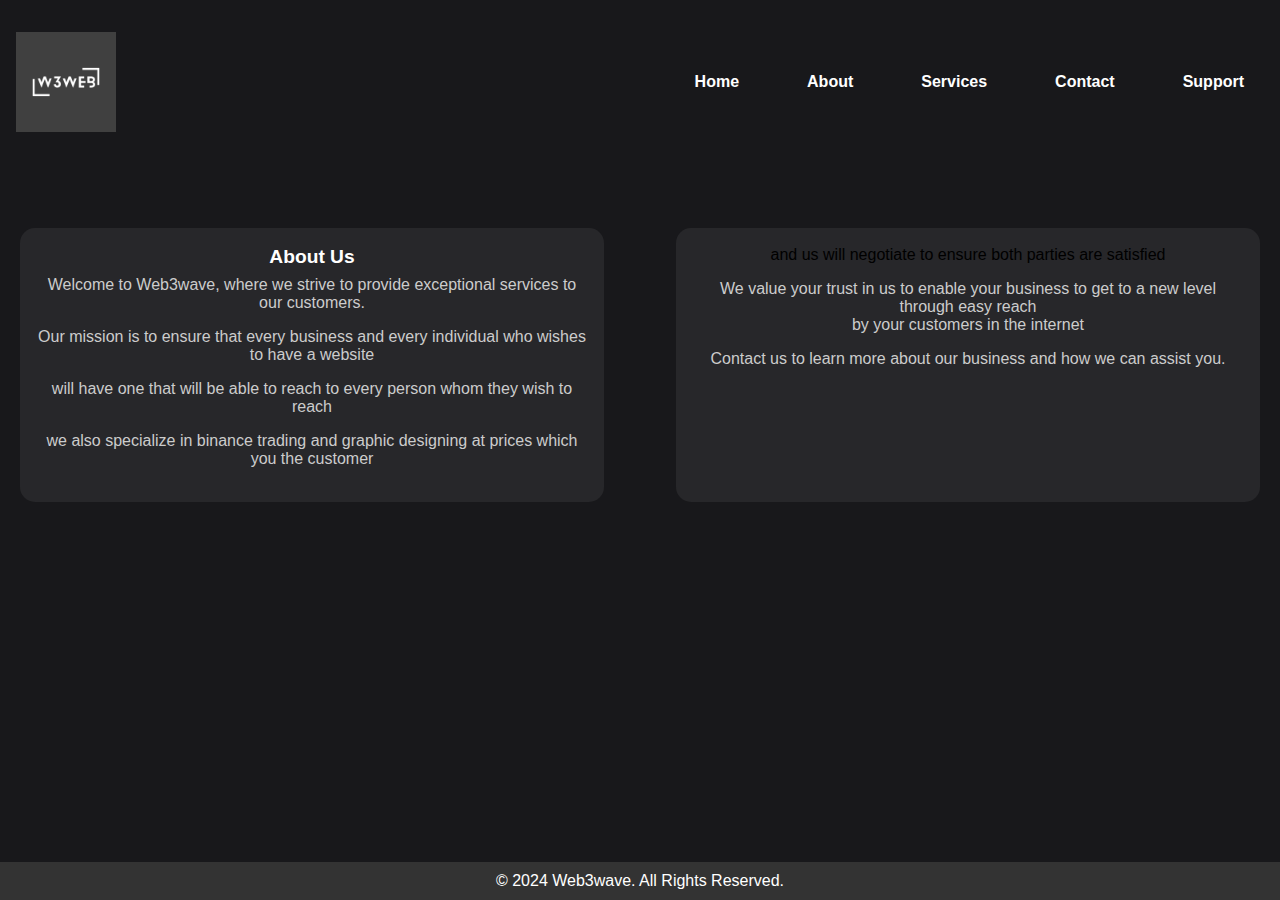
<file: about.html>
<!DOCTYPE html>
<html lang="en">
<head>
    <meta charset="UTF-8">
    <meta name="viewport" content="width=device-width, initial-scale=1.0">
    <title>About Us</title>
    <script async src="https://pagead2.googlesyndication.com/pagead/js/adsbygoogle.js?client=ca-pub-1097007791108498"
     crossorigin="anonymous"></script>
    <style>
        /* CSS styles can go here */
        *{
            padding: 0;
            margin: 0;
            outline: none;
            border: none;
            box-sizing: border-box;
        }
        body{
            font-family: 'poppins',sans-serif;
            background-color: #18181B;
        }
        nav{
            margin: auto;
            padding: 2rem 1rem;
            display: flex;
            align-items: center;
            justify-content: space-between;
            gap: 2rem;}
        footer {
            background-color: #333;
            color: #fff;
            text-align: center;
            padding: 10px;
            position: fixed;
            bottom: 0;
            width: 100%;
        }
        .container{
            margin-top: 4rem;
            display: grid;
            grid-template-columns: repeat(2, 1fr);
            gap: 2rem;
            transition: all 0.3s ease;
            text-align: center;
        }
        .container .card{
            background-color: #27272a;
            padding: 1rem;
            border: 2px solid transparent;
            border-radius: 15px;
            transition: all 0.3s ease;
            margin-left: 20px;
            margin-right: 20px;
        }
        
        .container .card:hover{
            background-color: #323232;
            border-color: #fff;
        }
        .container .card h2{
            margin-bottom: 0.5rem;
            color: #fff;
            font-size: 1.2rem;
            font-weight: 600;
        }
        
        .container .card p{
            color: #ccc;
            margin-bottom: 1rem;}

        .nav-links{
                list-style: none;
                display: flex;
                align-items: center;
                gap: 3rem;
            }
            
            .link a{
                position: relative;
                padding-bottom: 0.75rem;
                color: #fff;
            }
            
            .link a::after{
                content: "";
                position: absolute;
                height: 2px;
                width: 0;
                bottom: 0;
                left: 0;
                background-color: blue;
                transition: all 0.3s ease;
            }
            
            .link a:hover::after{
                width: 70%;
            }
            img{
                width: 100%;
                display: flex;
            
            }
            .nav-logo{
                max-width: 100px;
            }
            nav ul {
                list-style-type: none;
                margin: 0;
                padding: 0;
                text-align: center;
            }
            nav ul li {
                display: inline;
                margin-right: 20px;
            }
            nav ul li a {
                text-decoration: none;
                color: white;
                font-weight: bold;
            }
    </style>
</head>
<!-- Google tag (gtag.js) -->
<script async src="https://www.googletagmanager.com/gtag/js?id=G-33JY75D6FH"></script>
<script>
  window.dataLayer = window.dataLayer || [];
  function gtag(){dataLayer.push(arguments);}
  gtag('js', new Date());

  gtag('config', 'G-33JY75D6FH');
</script>
<body>
    
    <nav>
        <div class="nav-logo">
            <a href="#">
                <img src="images/6.png"> 
            </a>
        </div>
        <ul class="nav-links">
            <li class="link"><a href="index.html">Home</a></li>
            <li class="link"><a href="about.html">About</a></li>
            <li class="link"><a href="services.html">Services</a></li>
            <li class="link"><a href="contact.html">Contact</a></li>
            <li class="link"><a href="support.html">Support</a></li>
        </ul>
    </nav>
    <section class="container">
        <div class="card">
            <h2>About Us</h2>
             <p>Welcome to Web3wave, where we strive to provide exceptional services to our customers.</p>
            <p>Our mission is to ensure that every business and every individual who wishes to have a website<br></p>
            <p>will have one that will be able to reach to every person whom they wish to reach<br></p>
            <p>we also specialize in binance trading and graphic designing at prices which you the customer<br>
            </div>
        
        <div class="card">
            and us will negotiate to ensure both parties are satisfied<br></p>
        <p>We value your trust in us to enable your business to get to a new level through easy reach<br>
        by your customers in the internet<br></p>
        <p>Contact us to learn more about our business and how we can assist you.</p>
    
        </div>
    </section>
    <footer>
        <p>&copy; 2024 Web3wave. All Rights Reserved.</p>
    </footer>
    
</body>
</html>
</file>
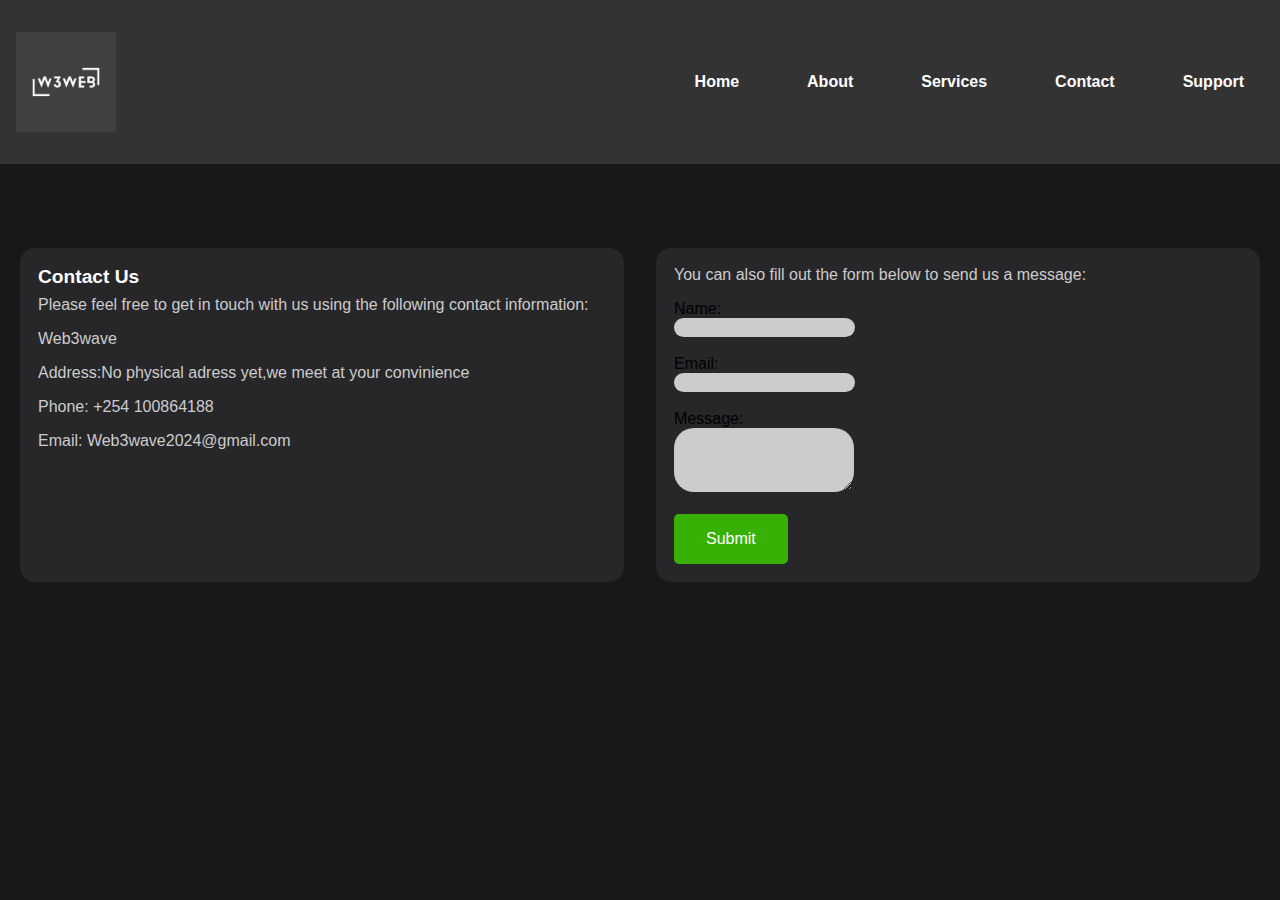
<file: contact.html>
<!DOCTYPE html>
<html lang="en">
<head>
    <meta charset="UTF-8">
    <meta name="viewport" content="width=device-width, initial-scale=1.0">
    <title>Contact Us</title>
    <script async src="https://pagead2.googlesyndication.com/pagead/js/adsbygoogle.js?client=ca-pub-1097007791108498"
     crossorigin="anonymous"></script>
    <style>
        /* CSS styles can go here */
        *{
            padding: 0;
            margin: 0;
            outline: none;
            border: none;
            box-sizing: border-box;
        }
        body{
            font-family: 'poppins',sans-serif;
            background-color: #18181B;
        }
        
        nav {
            background-color: #333;
            padding: 10px;
        }
        nav ul {
            list-style-type: none;
            margin: 0;
            padding: 0;
            text-align: center;
        }
        nav ul li {
            display: inline;
            margin-right: 20px;
        }
        nav ul li a {
            text-decoration: none;
            color: white;
            font-weight: bold;
        }
        section {
            padding: 20px;
        }
        footer {
            background-color: #333;
            color: #fff;
            text-align: center;
            padding: 10px;
            position: fixed;
            bottom: 0;
            width: 100%;
        }
        nav{
            
            margin: auto;
            padding: 2rem 1rem;
            display: flex;
            align-items: center;
            justify-content: space-between;
            gap: 2rem;
        }
        .nav-links{
            list-style: none;
            display: flex;
            align-items: center;
            gap: 3rem;
        }
        
        .link a{
            position: relative;
            padding-bottom: 0.75rem;
            color: #fff;
        }
        
        .link a::after{
            content: "";
            position: absolute;
            height: 2px;
            width: 0;
            bottom: 0;
            left: 0;
            background-color: blue;
            transition: all 0.3s ease;
        }
        
        .link a:hover::after{
            width: 70%;
        }
        img{
            width: 100%;
            display: flex;
        
        }
        .nav-logo{
            max-width: 100px;
        }
        .container{
            margin-top: 4rem;
            display: grid;
            grid-template-columns: repeat(2, 1fr);
            gap: 2rem;
            
        }
        .container .card{
            background-color: #27272a;
            padding: 1rem;
            border: 2px solid transparent;
            border-radius: 15px;
            transition: all 0.3s ease;
        }
        
        .container .card:hover{
            background-color: #323232;
            border-color: #fff;
        }
        .container .card h2{
            margin-bottom: 0.5rem;
            color: #fff;
            font-size: 1.2rem;
            font-weight: 600;
        }
        
        .container .card p{
            color: #ccc;
            margin-bottom: 1rem;}
 
        .btn{
            padding: 1rem 2rem;
            font-size: 1rem;
            color: #fff;
            background-color: rgb(55, 177, 6);
            border-radius: 5px;
            cursor: pointer;
            transition: all 0.3s ease;
        }
        
        .btn:hover{
            background-color: #1e40af;
        }
        #name{
            background-color: #ccc;
            border-radius: 20px;
            padding: 0;
            border: 2px solid transparent;
        }
        #email{
            background-color: #ccc;
            border-radius: 20px;
            padding: 0;
            border: 2px solid transparent;
        }
        #message{
            background-color: #ccc;
            border-radius: 20px;
            padding: 0;
            border: 2px solid transparent;
        }

    </style>
</head>
<!-- Google tag (gtag.js) -->
<script async src="https://www.googletagmanager.com/gtag/js?id=G-33JY75D6FH"></script>
<script>
  window.dataLayer = window.dataLayer || [];
  function gtag(){dataLayer.push(arguments);}
  gtag('js', new Date());

  gtag('config', 'G-33JY75D6FH');
</script>
<body>

    <nav>
        <div class="nav-logo">
            <a href="#">
                <img src="images/6.png"> 
            </a>
        </div>
        <ul class="nav-links">
            <li class="link"><a href="index.html">Home</a></li>
            <li class="link"><a href="about.html">About</a></li>
            <li class="link"><a href="services.html">Services</a></li>
            <li class="link"><a href="contact.html">Contact</a></li>
            <li class="link"><a href="support.html">Support</a></li>
        </ul>
    </nav>
    <section class="container">
        <div class="card">
           
            <h2>Contact Us</h2>
        <p>Please feel free to get in touch with us using the following contact information:</p>
        <p>Web3wave</p>
        <p>Address:No physical adress yet,we meet at your convinience</p>
        <p>Phone: +254 100864188</p>
        <p>Email: Web3wave2024@gmail.com</p>
        </div>
        <div class="card">
           
            <p>You can also fill out the form below to send us a message:</p>
            <form action="submit_contact_form.php" method="POST">
                <label for="name">Name:</label><br>
                <input type="text" id="name" name="name" required ><br><br>
                <label for="email">Email:</label><br>
                <input type="email" id="email" name="email" required><br><br>
                <label for="message">Message:</label><br>
                <textarea id="message" name="message" rows="4" required></textarea><br><br>
                <input type="submit" value="Submit" class="btn">
            </form>
        </div>
       
    </section>
   <!--<footer>
        <p>&copy; 2024 Business Name. All Rights Reserved.</p>
    </footer>-->
    
</body>
</html>
</file>
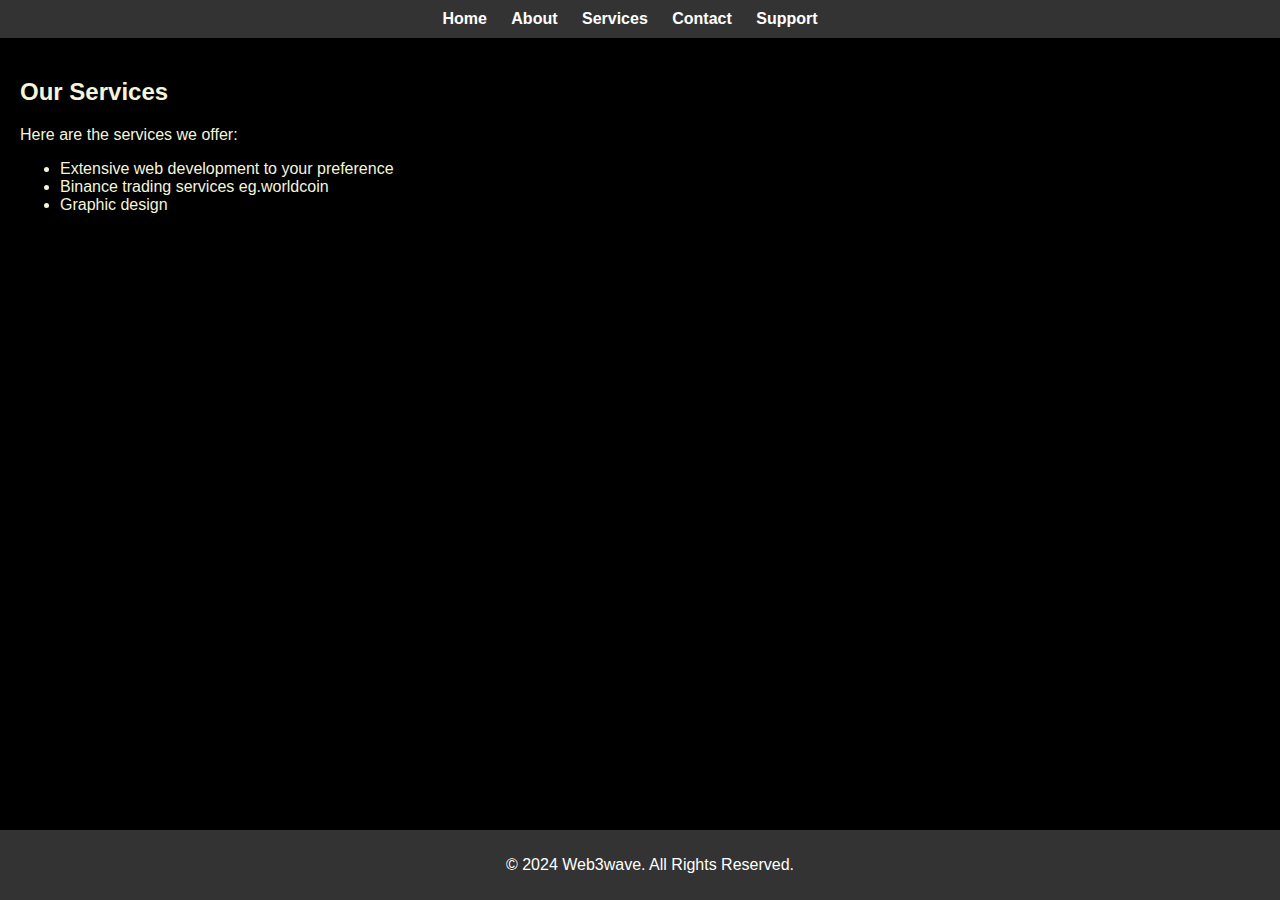
<file: services.html>
<!DOCTYPE html>
<html lang="en">
<head>
    <meta charset="UTF-8">
    <meta name="viewport" content="width=device-width, initial-scale=1.0">
    <title>Services</title>
    <script async src="https://pagead2.googlesyndication.com/pagead/js/adsbygoogle.js?client=ca-pub-1097007791108498"
     crossorigin="anonymous"></script>
    <style>
        /* CSS styles can go here */
        body {
            font-family: Arial, sans-serif;
            margin: 0;
            padding: 0;
            background-color: black;
            color: beige;
            
        }
 
        nav {
            background-color: #333;
            padding: 10px;
        }
        nav ul {
            list-style-type: none;
            margin: 0;
            padding: 0;
            text-align: center;
        }
        nav ul li {
            display: inline;
            margin-right: 20px;
        }
        nav ul li a {
            text-decoration: none;
            color:white;
            font-weight: bold;
        }
        section {
            padding: 20px;
        }
        footer {
            background-color: #333;
            color: #fff;
            text-align: center;
            padding: 10px;
            position: fixed;
            bottom: 0;
            width: 100%;
        }
    </style>
</head>
<!-- Google tag (gtag.js) -->
<script async src="https://www.googletagmanager.com/gtag/js?id=G-33JY75D6FH"></script>
<script>
  window.dataLayer = window.dataLayer || [];
  function gtag(){dataLayer.push(arguments);}
  gtag('js', new Date());

  gtag('config', 'G-33JY75D6FH');
</script>
<body>
 
    <nav>
        <ul>
            <li><a href="index.html">Home</a></li>
            <li><a href="about.html">About</a></li>
            <li><a href="services.html">Services</a></li>
            <li><a href="contact.html">Contact</a></li>
            <li><a href="support.html">Support</a></li>
        </ul>
    </nav>
    <section>
        <h2>Our Services</h2>
        <p>Here are the services we offer:</p>
        <ul>
            <li>Extensive web development to your preference</li>
            <li>Binance trading services eg.worldcoin</li>
            <li>Graphic design</li>
            <!-- Add more services as needed -->
        </ul>
    </section>
    <footer>
        <p>&copy; 2024 Web3wave. All Rights Reserved.</p>
    </footer>
    
</body>
</html>
</file>
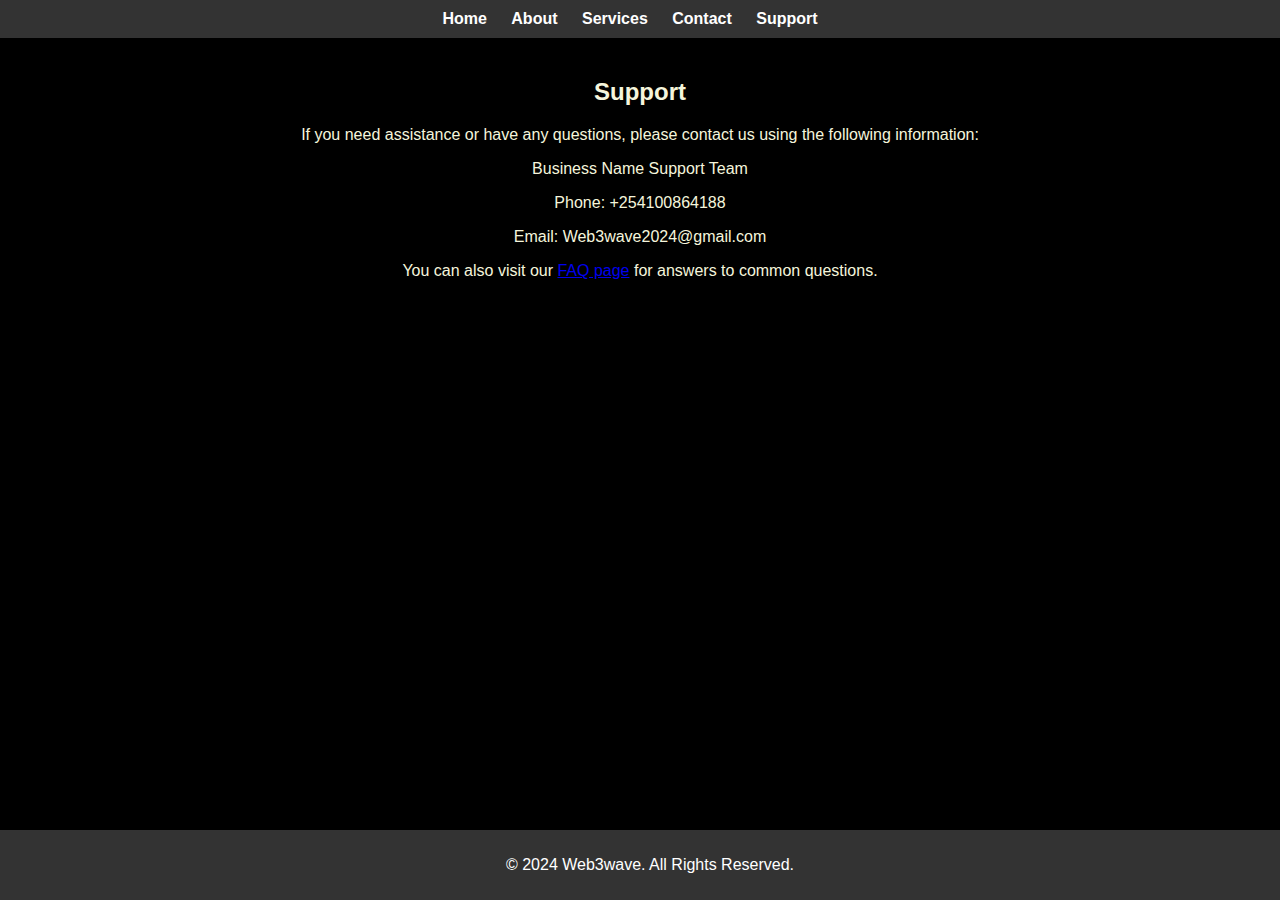
<file: support.html>
<!DOCTYPE html>
<html lang="en">
<head>
    <meta charset="UTF-8">
    <meta name="viewport" content="width=device-width, initial-scale=1.0">
    <title>Support</title>
    <script async src="https://pagead2.googlesyndication.com/pagead/js/adsbygoogle.js?client=ca-pub-1097007791108498"
     crossorigin="anonymous"></script>
    <style>
        /* CSS styles can go here */
        body {
            font-family: Arial, sans-serif;
            margin: 0;
            padding: 0;
            background-color: black;
            color: beige;
        }

        nav {
            background-color: #333;
            padding: 10px;
        }
        nav ul {
            list-style-type: none;
            margin: 0;
            padding: 0;
            text-align: center;
        }
        nav ul li {
            display: inline;
            margin-right: 20px;
        }
        nav ul li a {
            text-decoration: none;
            color: white;
            font-weight: bold;
        }
        section {
            padding: 20px;
            text-align: center;
        }
        footer {
            background-color: #333;
            color: #fff;
            text-align: center;
            padding: 10px;
            position: fixed;
            bottom: 0;
            width: 100%;
        }
    </style>
</head>
<!-- Google tag (gtag.js) -->
<script async src="https://www.googletagmanager.com/gtag/js?id=G-33JY75D6FH"></script>
<script>
  window.dataLayer = window.dataLayer || [];
  function gtag(){dataLayer.push(arguments);}
  gtag('js', new Date());

  gtag('config', 'G-33JY75D6FH');
</script>
<body>

    <nav>
        <ul>
            <li><a href="index.html">Home</a></li>
            <li><a href="about.html">About</a></li>
            <li><a href="services.html">Services</a></li>
            <li><a href="contact.html">Contact</a></li>
            <li><a href="support.html">Support</a></li>
        </ul>
    </nav>
    <section>
        <h2>Support</h2>
        <p>If you need assistance or have any questions, please contact us using the following information:</p>
        <p>Business Name Support Team</p>
        <p>Phone: +254100864188</p>
        <p>Email: Web3wave2024@gmail.com</p>
        <p>You can also visit our <a href="faq.html">FAQ page</a> for answers to common questions.</p>
    </section>
    <footer>
        <p>&copy; 2024 Web3wave. All Rights Reserved.</p>
    </footer>
    
</body>
</html>
</file>
